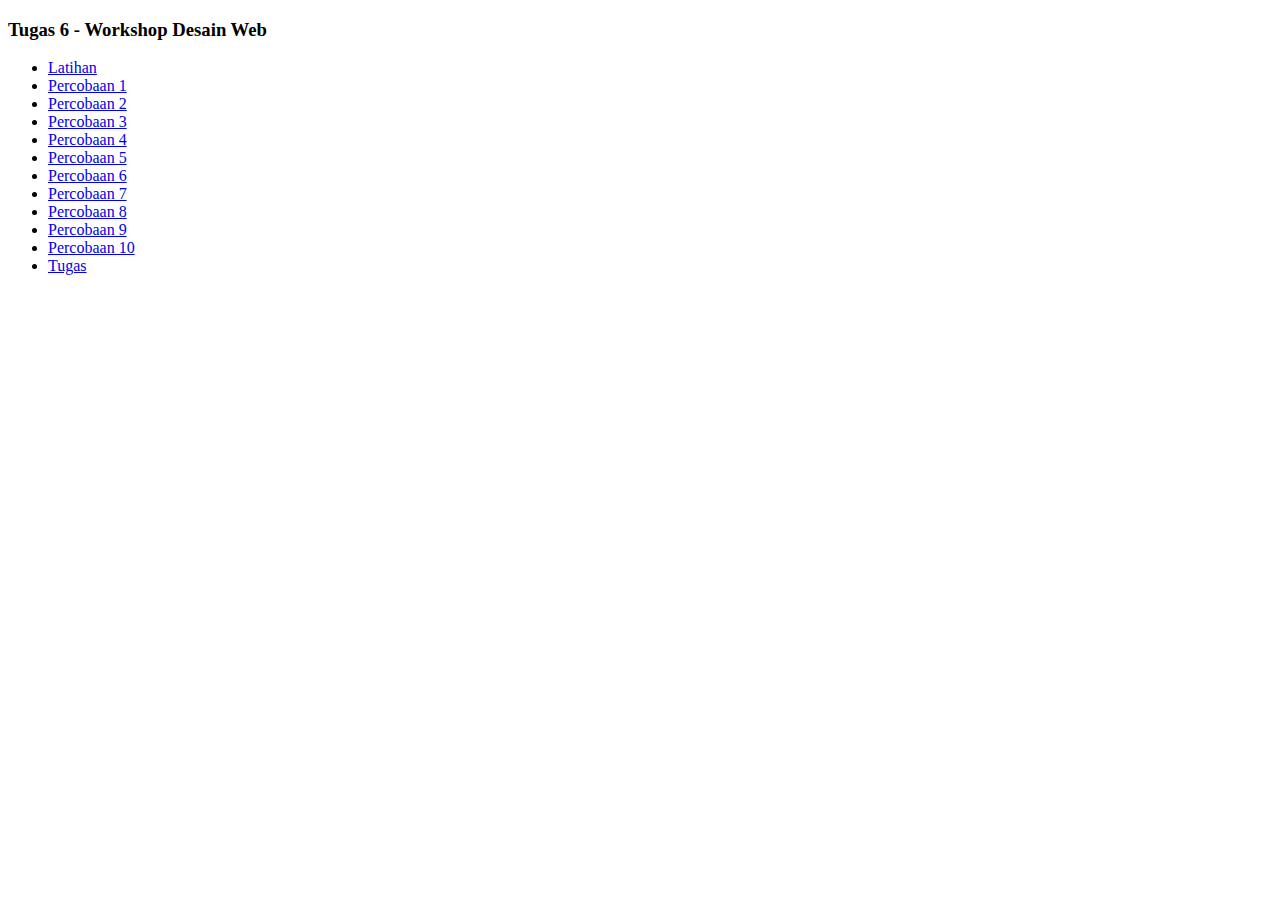
<file: index.html>
<!DOCTYPE html>
<html lang="en">
  <head>
    <meta charset="UTF-8" />
    <meta name="viewport" content="width=device-width, initial-scale=1.0" />
    <title>Tugas 6 - Workshop Desain Web</title>
  </head>
  <body>
    <h3>Tugas 6 - Workshop Desain Web</h3>
    <ul>
        <li><a href="latihan/index.html" target="_blank" rel="noopener noreferrer">Latihan</a></li>
        <li><a href="percobaan-1/index.html" target="_blank" rel="noopener noreferrer">Percobaan 1</a></li>
        <li><a href="percobaan-2/index.html" target="_blank" rel="noopener noreferrer">Percobaan 2</a></li>
        <li><a href="percobaan-3/index.html" target="_blank" rel="noopener noreferrer">Percobaan 3</a></li>
        <li><a href="percobaan-4/index.html" target="_blank" rel="noopener noreferrer">Percobaan 4</a></li>
        <li><a href="percobaan-5/index.html" target="_blank" rel="noopener noreferrer">Percobaan 5</a></li>
        <li><a href="percobaan-6/index.html" target="_blank" rel="noopener noreferrer">Percobaan 6</a></li>
        <li><a href="percobaan-7/index.html" target="_blank" rel="noopener noreferrer">Percobaan 7</a></li>
        <li><a href="percobaan-8/index.html" target="_blank" rel="noopener noreferrer">Percobaan 8</a></li>
        <li><a href="percobaan-9/index.html" target="_blank" rel="noopener noreferrer">Percobaan 9</a></li>
        <li><a href="percobaan-10/index.html" target="_blank" rel="noopener noreferrer">Percobaan 10</a></li>
        <li><a href="tugas/index.html" target="_blank" rel="noopener noreferrer">Tugas</a></li>
    </ul>
  </body>
</html>
</file>
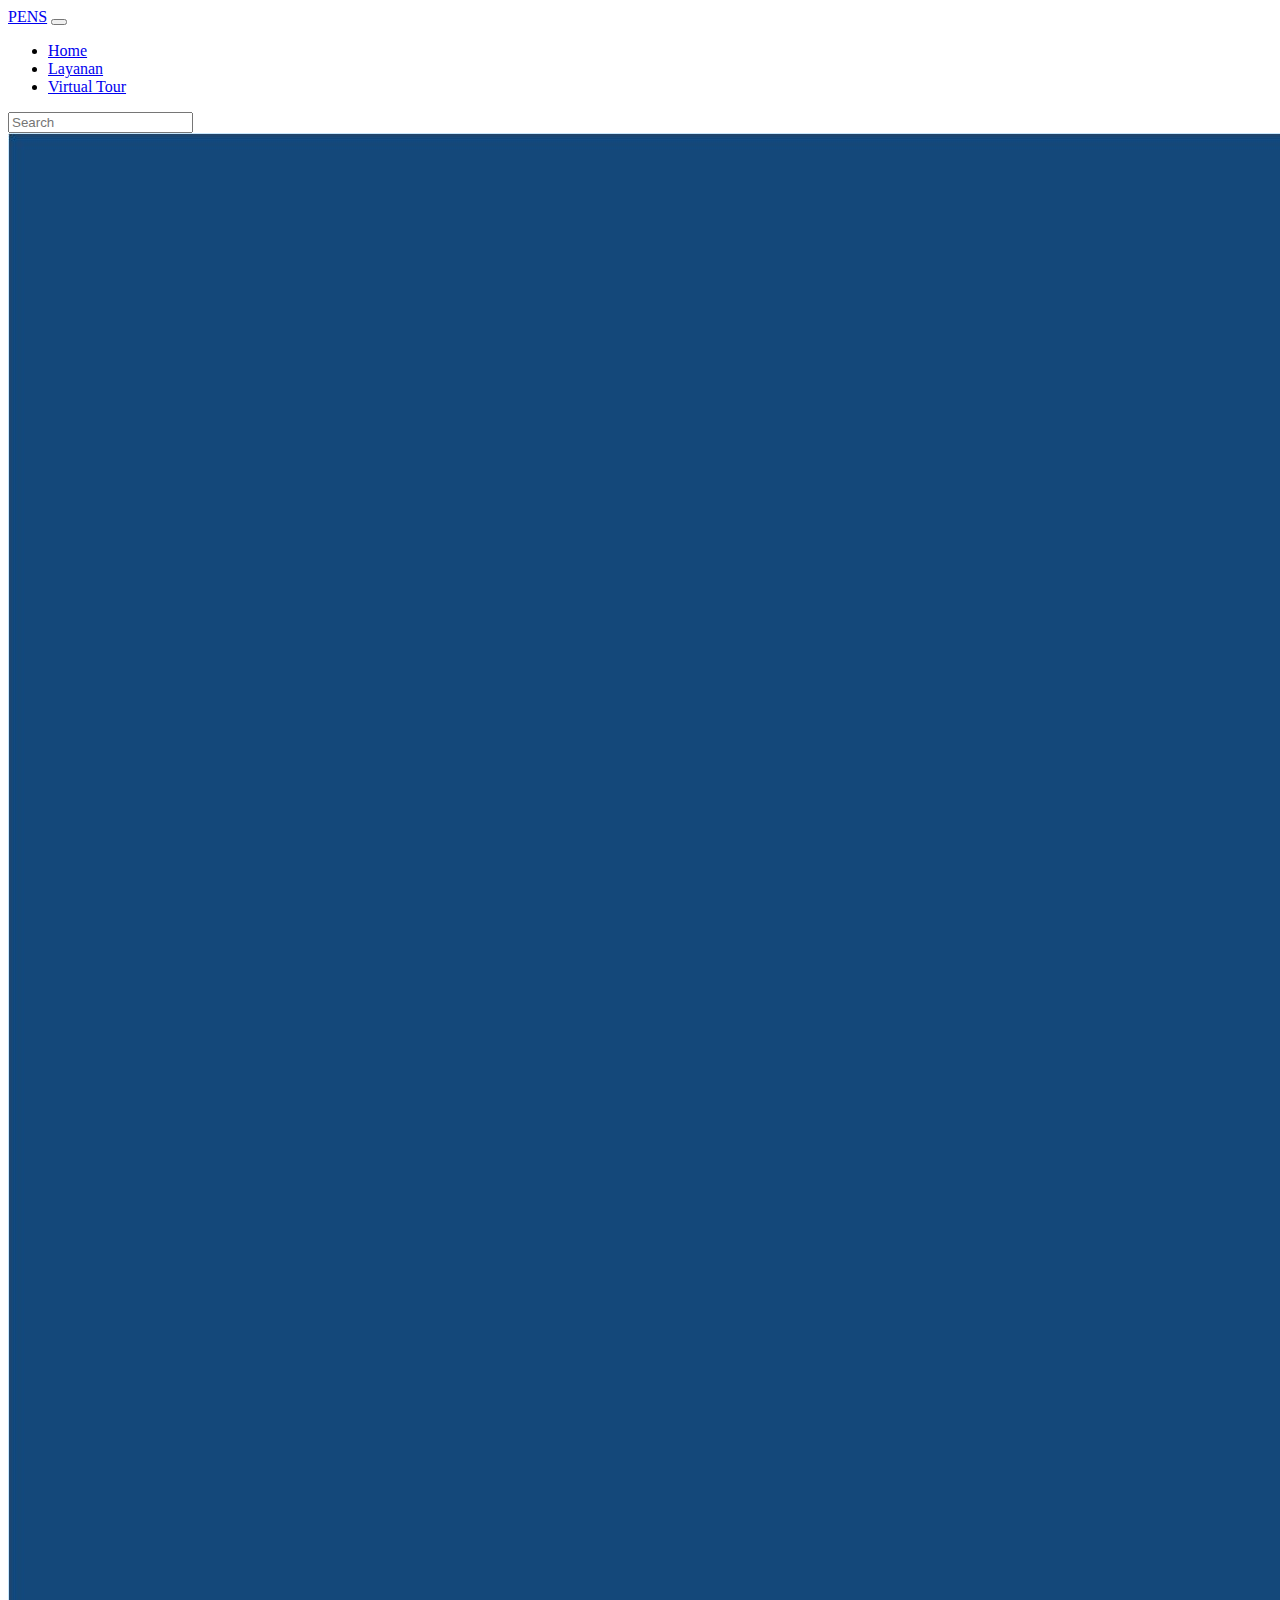
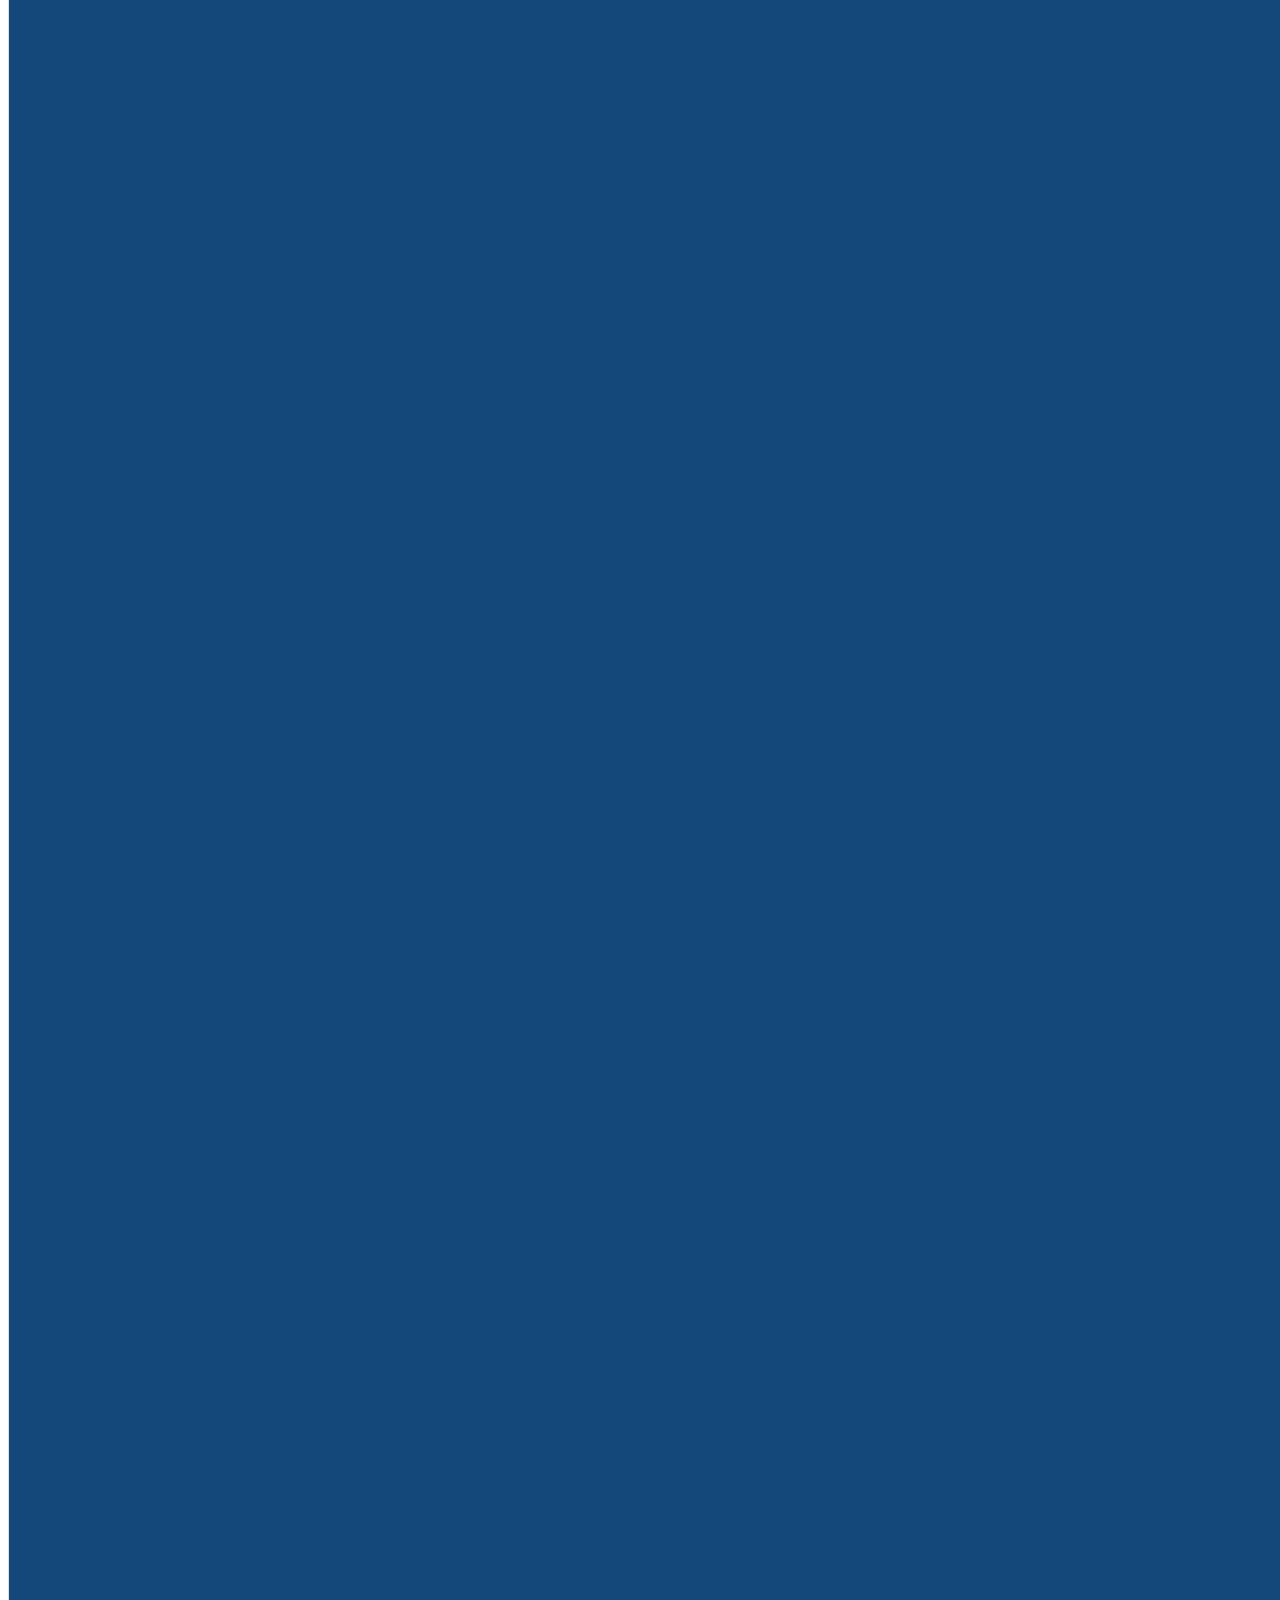
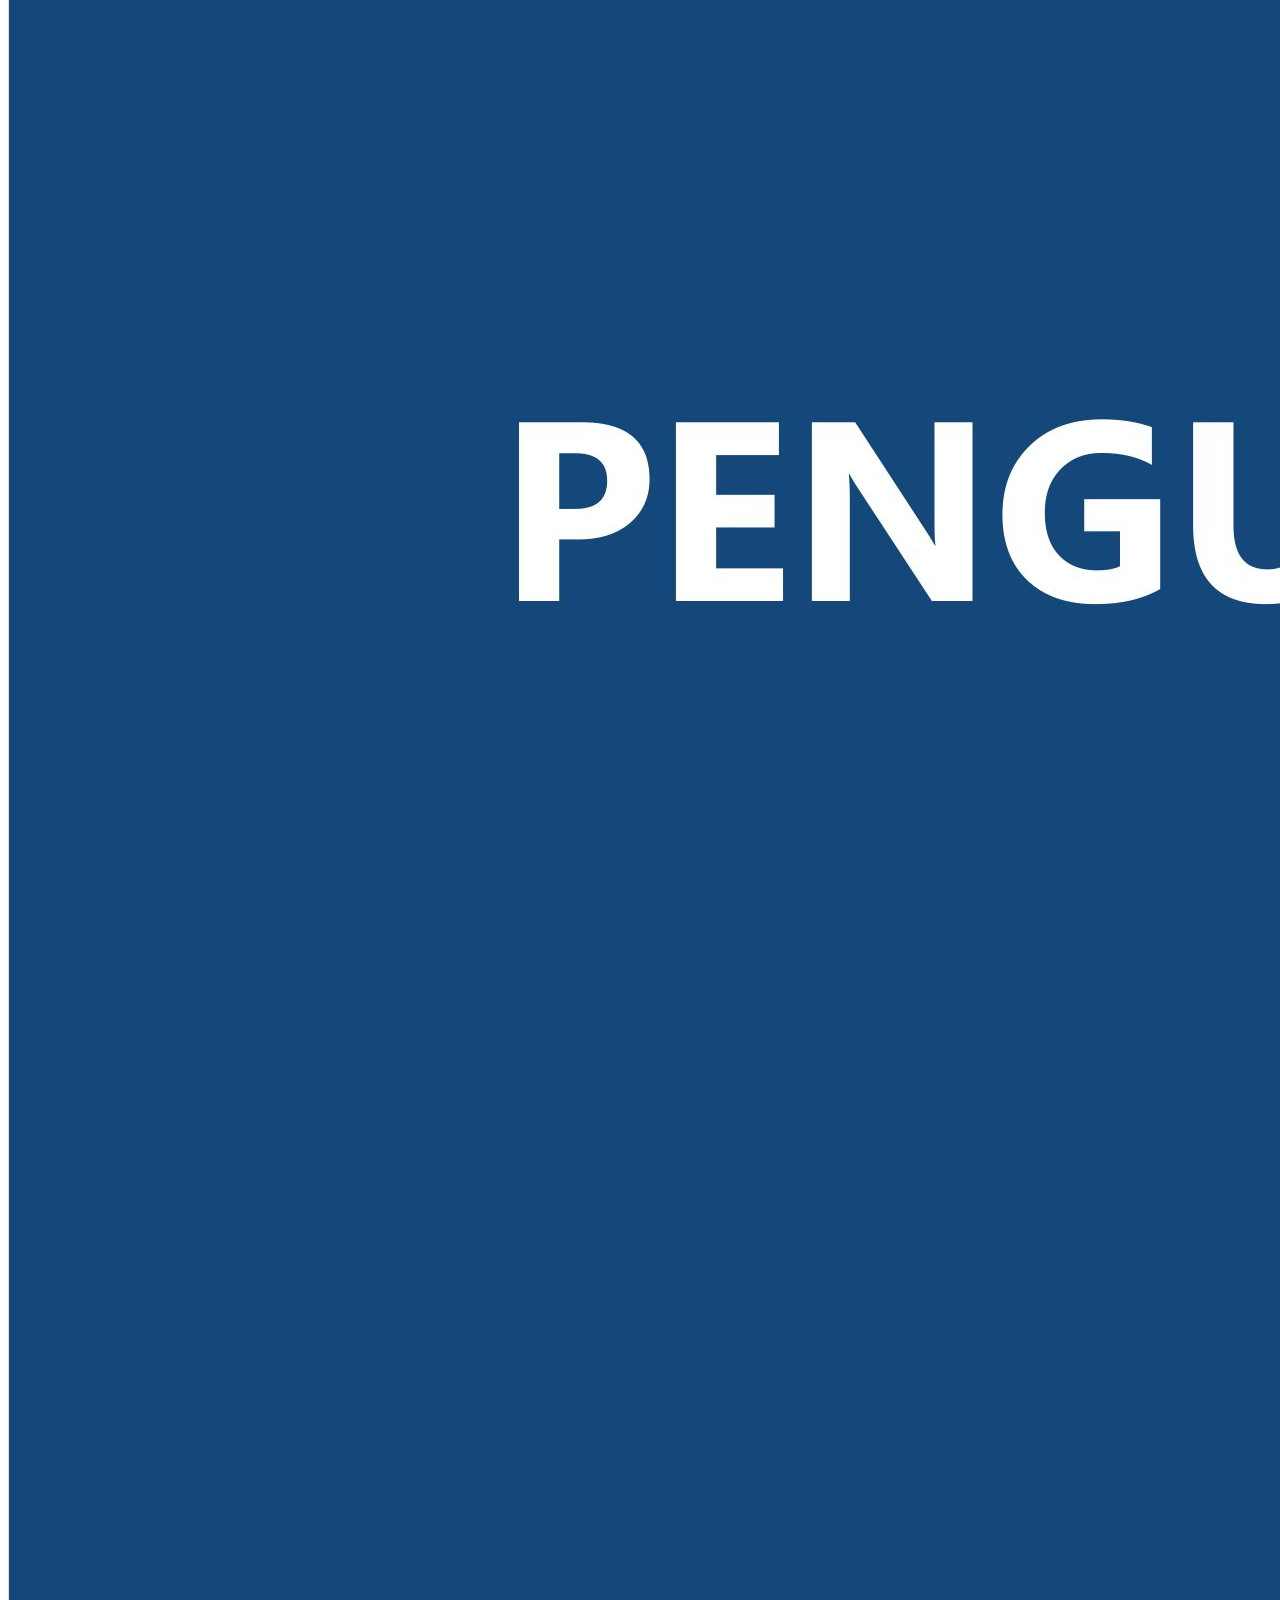
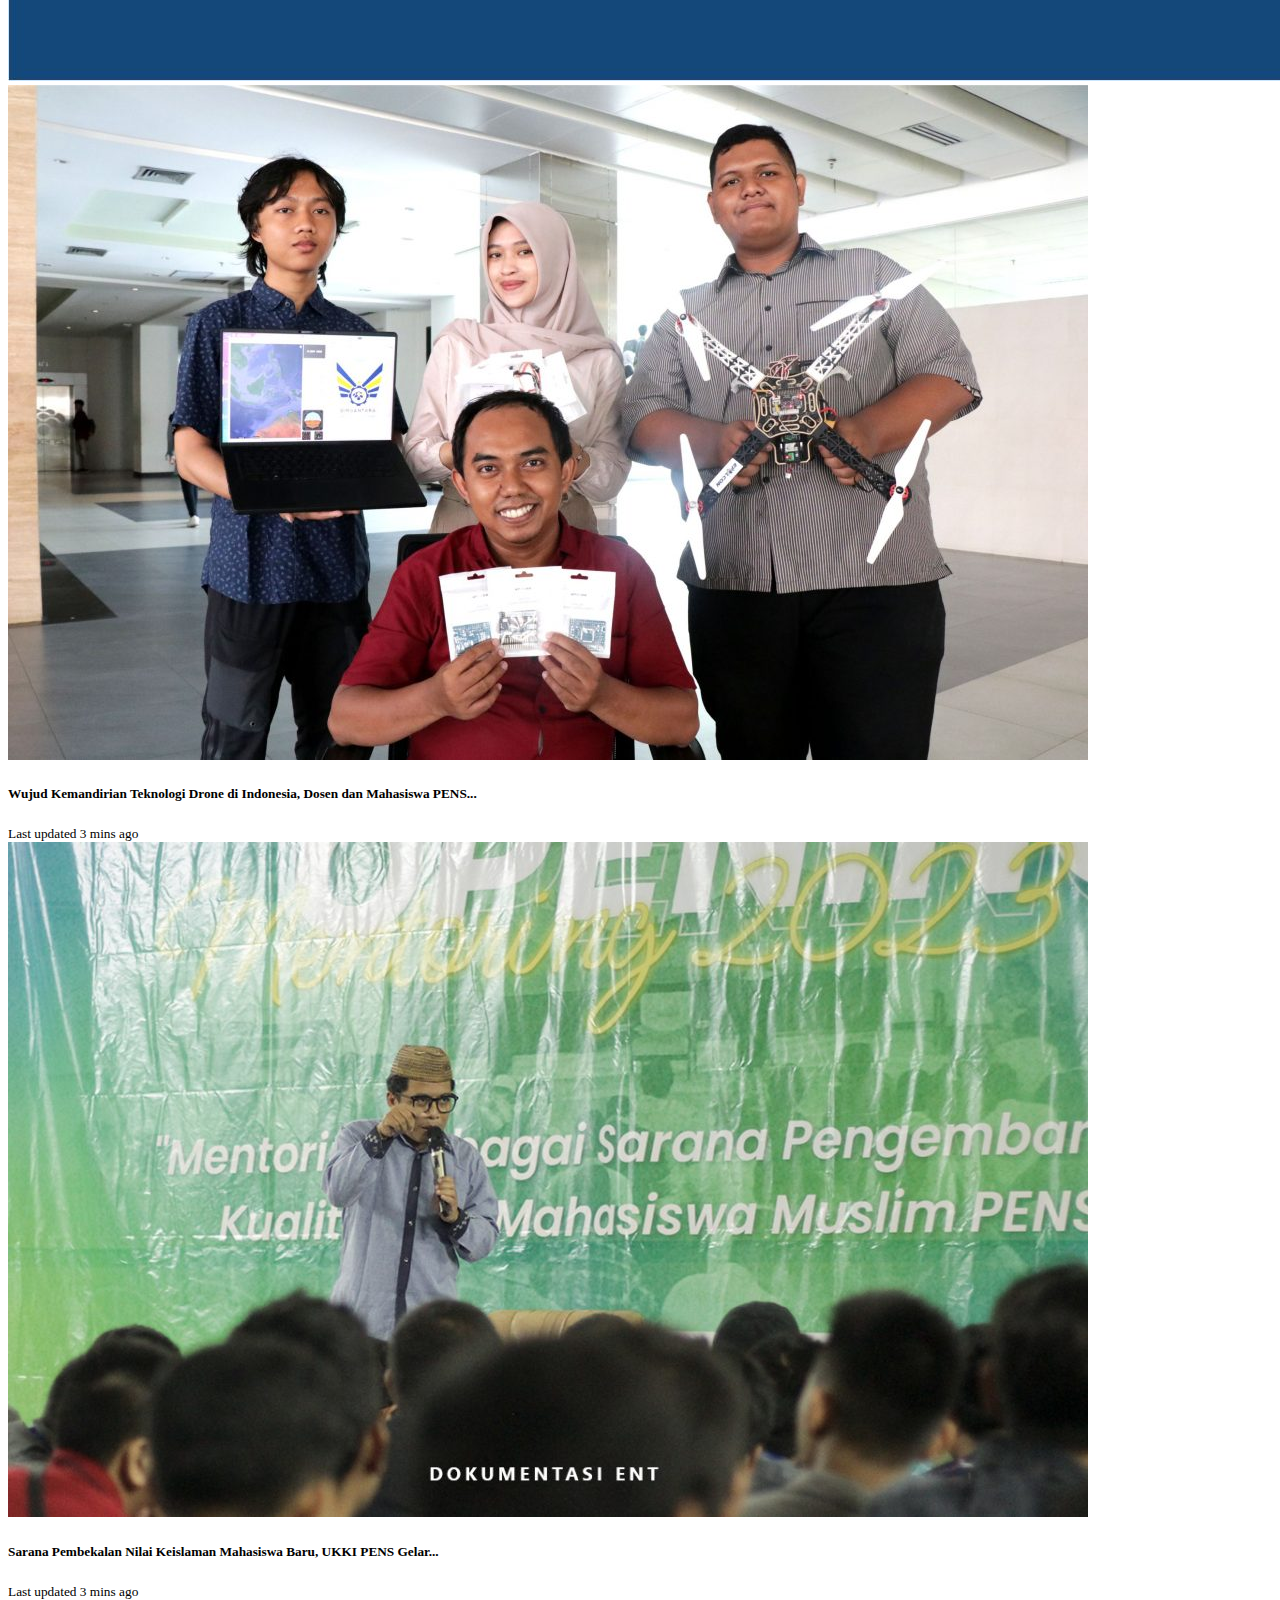
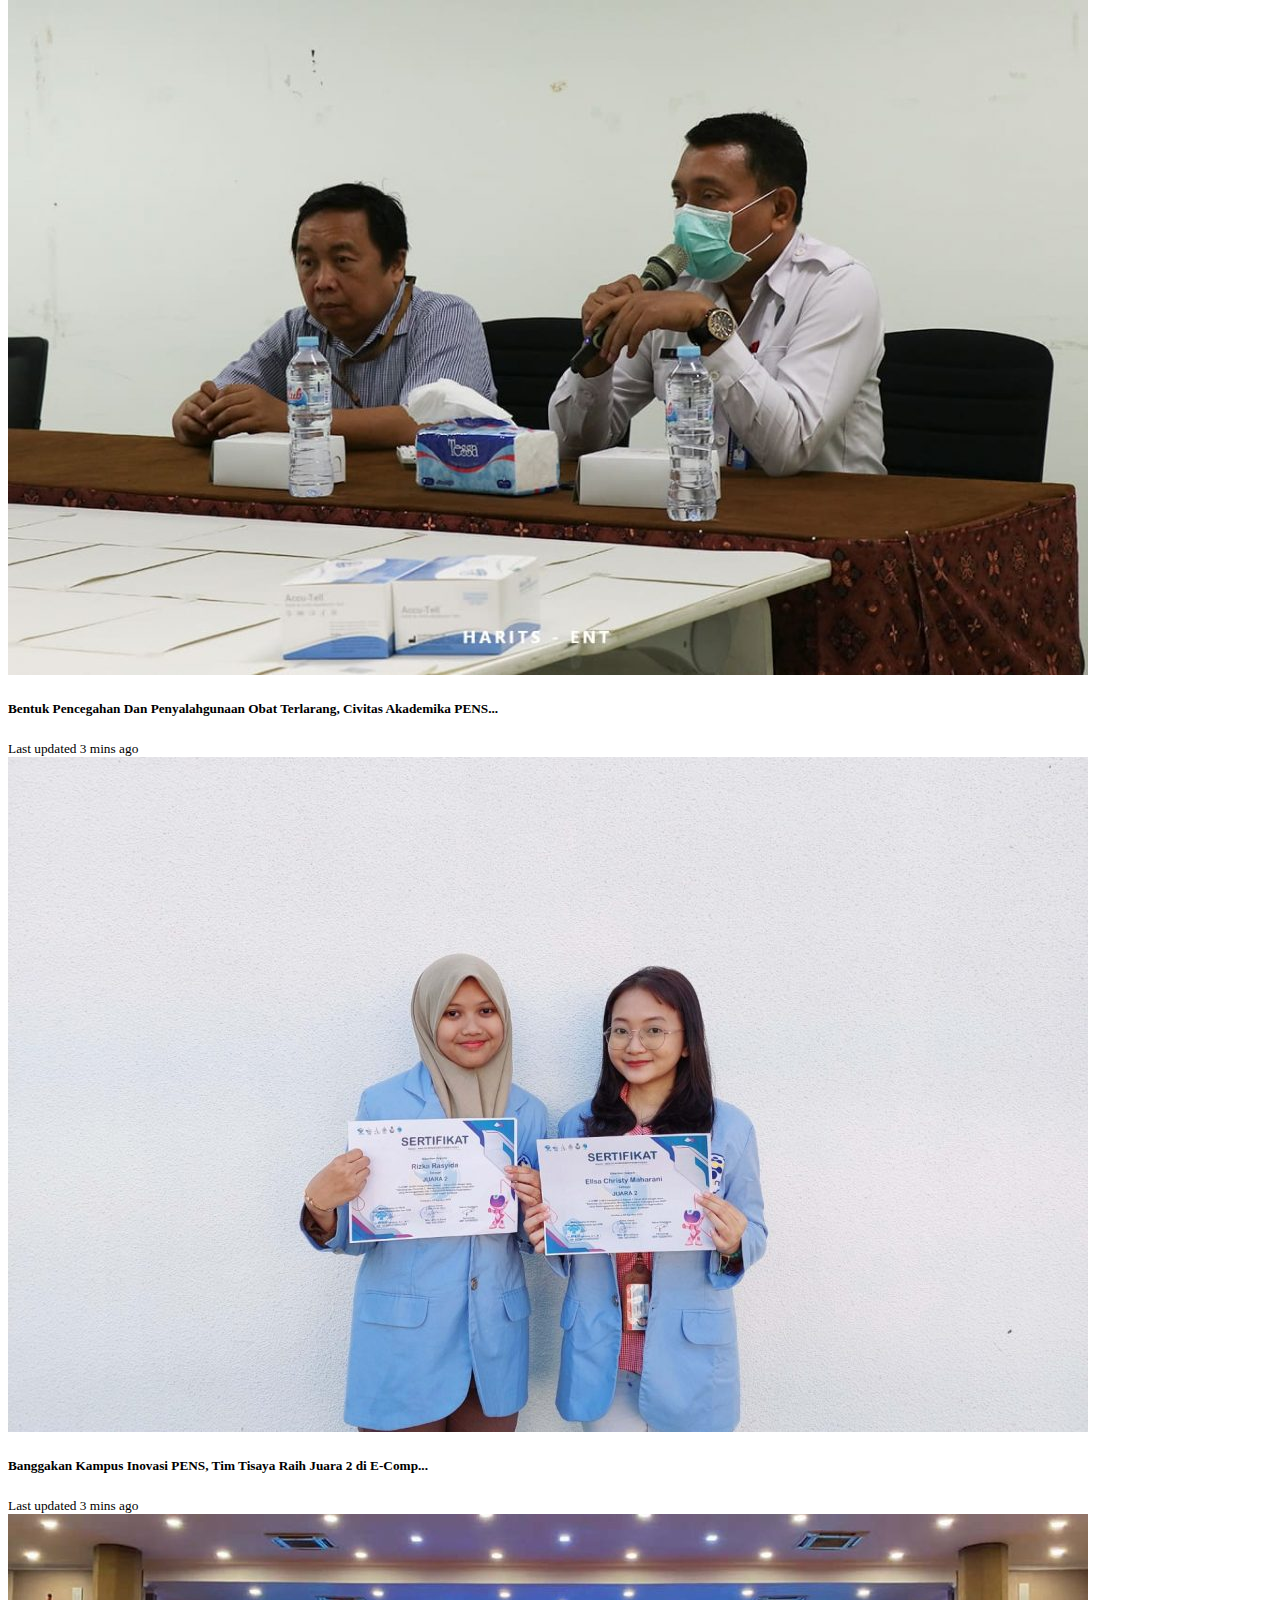
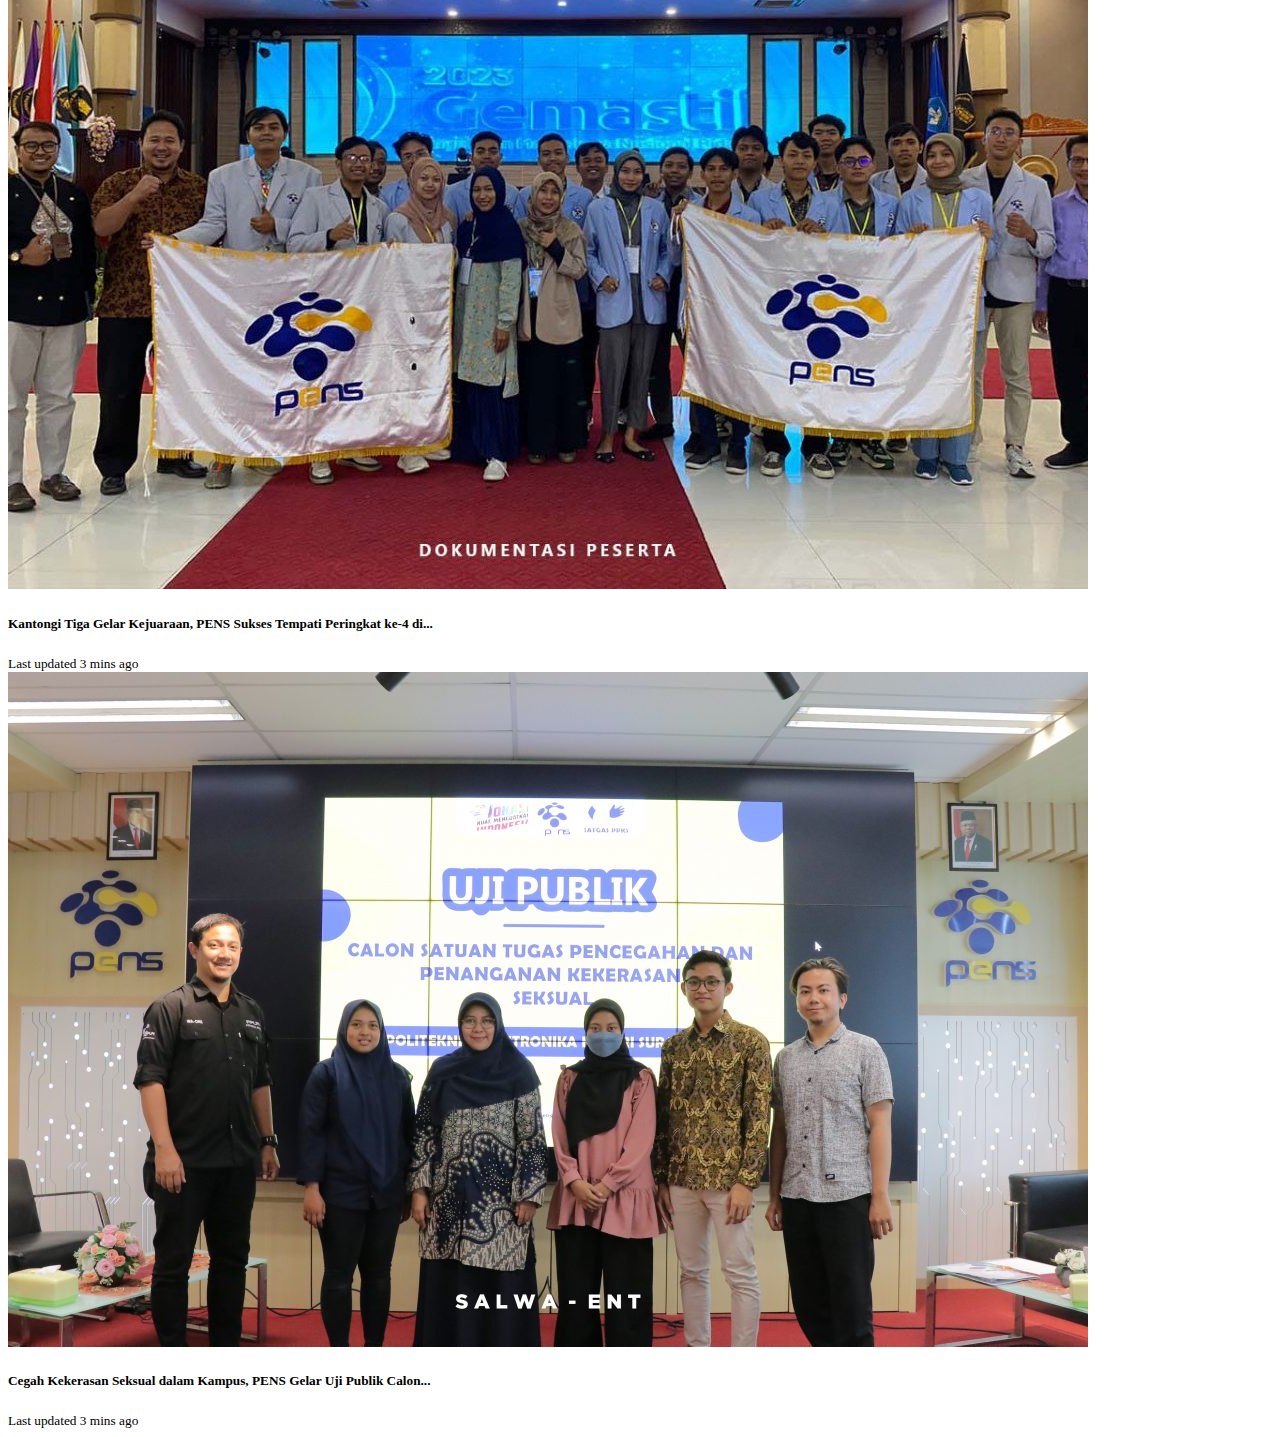
<file: latihan/index.html>
<!DOCTYPE html>
<html lang="en">
  <head>
    <meta charset="UTF-8" />
    <meta name="viewport" content="width=device-width, initial-scale=1.0" />
    <title>Document</title>

    <link
      href="https://cdn.jsdelivr.net/npm/bootstrap@5.3.2/dist/css/bootstrap.min.css"
      rel="stylesheet"
      integrity="sha384-T3c6CoIi6uLrA9TneNEoa7RxnatzjcDSCmG1MXxSR1GAsXEV/Dwwykc2MPK8M2HN"
      crossorigin="anonymous"
    />
  </head>
  <body>
    <nav class="navbar navbar-expand-lg navbar-dark bg-primary sticky-top" data-bs-theme="dark">
        <div class="container">
            <a class="navbar-brand" href="#">PENS</a>
            <button class="navbar-toggler" type="button" data-bs-toggle="collapse" data-bs-target="#navbarSupportedContent"
                aria-controls="navbarSupportedContent" aria-expanded="false" aria-label="Toggle navigation">
                <span class="navbar-toggler-icon"></span>
            </button>
            <div class="collapse navbar-collapse" id="navbarSupportedContent">
                <ul class="navbar-nav me-auto mb-2 mb-lg-0">
                    <li class="nav-item"><a class="nav-link active" aria-current="page" href="#">Home</a></li>
                    <li class="nav-item"><a class="nav-link" href="#">Layanan</a></li>
                    <li class="nav-item"><a class="nav-link" href="#">Virtual Tour</a></li>
                </ul>
                <form class="d-flex" role="search">
                    <input class="form-control me-2" type="search" placeholder="Search" aria-label="Search">
                </form>
            </div>
        </div>
    </nav>

    <div id="carouselExampleCaptions" class="carousel slide">
        <div class="carousel-inner">
            <div class="carousel-item active">
                <img src="assets/img/B.jpg" class="d-block w-100" alt="...">
            </div>
        </div>
    </div>

    <div class="container mt-5 mb-5">
        <div class="row row-cols-1 row-cols-md-3 g-4">
            <div class="col">
                <div class="card h-100">
                    <img src="assets/img/IMG_1632-1080x675.jpg" class="card-img-top" alt="...">
                    <div class="card-body">
                        <h5 class="card-title">Wujud Kemandirian Teknologi Drone di Indonesia, Dosen dan Mahasiswa PENS...</h5>
                    </div>
                    <div class="card-footer">
                        <small class="text-body-secondary">Last updated 3 mins ago</small>
                    </div>
                </div>
            </div>
            <div class="col">
                <div class="card h-100">
                    <img src="assets/img/WM-Web-Ashil-1-1080x675.jpg" class="card-img-top" alt="...">
                    <div class="card-body">
                        <h5 class="card-title">Sarana Pembekalan Nilai Keislaman Mahasiswa Baru, UKKI PENS Gelar...</h5>
                    </div>
                    <div class="card-footer">
                        <small class="text-body-secondary">Last updated 3 mins ago</small>
                    </div>
                </div>
            </div>
            <div class="col">
                <div class="card h-100">
                    <img src="assets/img/FOTO-WEB-1-1080x675.jpg" class="card-img-top" alt="...">
                    <div class="card-body">
                        <h5 class="card-title">Bentuk Pencegahan Dan Penyalahgunaan Obat Terlarang, Civitas Akademika PENS...</h5>
                    </div>
                    <div class="card-footer">
                        <small class="text-body-secondary">Last updated 3 mins ago</small>
                    </div>
                </div>
            </div>
            <div class="col">
                <div class="card h-100">
                    <img src="assets/img/IMG-20230919-WA0025-1080x675.jpg" class="card-img-top" alt="...">
                    <div class="card-body">
                        <h5 class="card-title">Banggakan Kampus Inovasi PENS, Tim Tisaya Raih Juara 2 di E-Comp...</h5>
                    </div>
                    <div class="card-footer">
                        <small class="text-body-secondary">Last updated 3 mins ago</small>
                    </div>
                </div>
            </div>
            <div class="col">
                <div class="card h-100">
                    <img src="assets/img/WM-Web-GEMASTIK-1080x675.jpg" class="card-img-top" alt="...">
                    <div class="card-body">
                        <h5 class="card-title">Kantongi Tiga Gelar Kejuaraan, PENS Sukses Tempati Peringkat ke-4 di...</h5>
                    </div>
                    <div class="card-footer">
                        <small class="text-body-secondary">Last updated 3 mins ago</small>
                    </div>
                </div>
            </div>
            <div class="col">
                <div class="card h-100">
                    <img src="assets/img/IMG_2448-1080x675.jpg" class="card-img-top" alt="...">
                    <div class="card-body">
                        <h5 class="card-title">Cegah Kekerasan Seksual dalam Kampus, PENS Gelar Uji Publik Calon...</h5>
                    </div>
                    <div class="card-footer">
                        <small class="text-body-secondary">Last updated 3 mins ago</small>
                    </div>
                </div>
            </div>
        </div>
    </div>

    <script
      src="https://cdn.jsdelivr.net/npm/bootstrap@5.3.2/dist/js/bootstrap.bundle.min.js"
      integrity="sha384-C6RzsynM9kWDrMNeT87bh95OGNyZPhcTNXj1NW7RuBCsyN/o0jlpcV8Qyq46cDfL"
      crossorigin="anonymous"
    ></script>
  </body>
</html>
</file>
